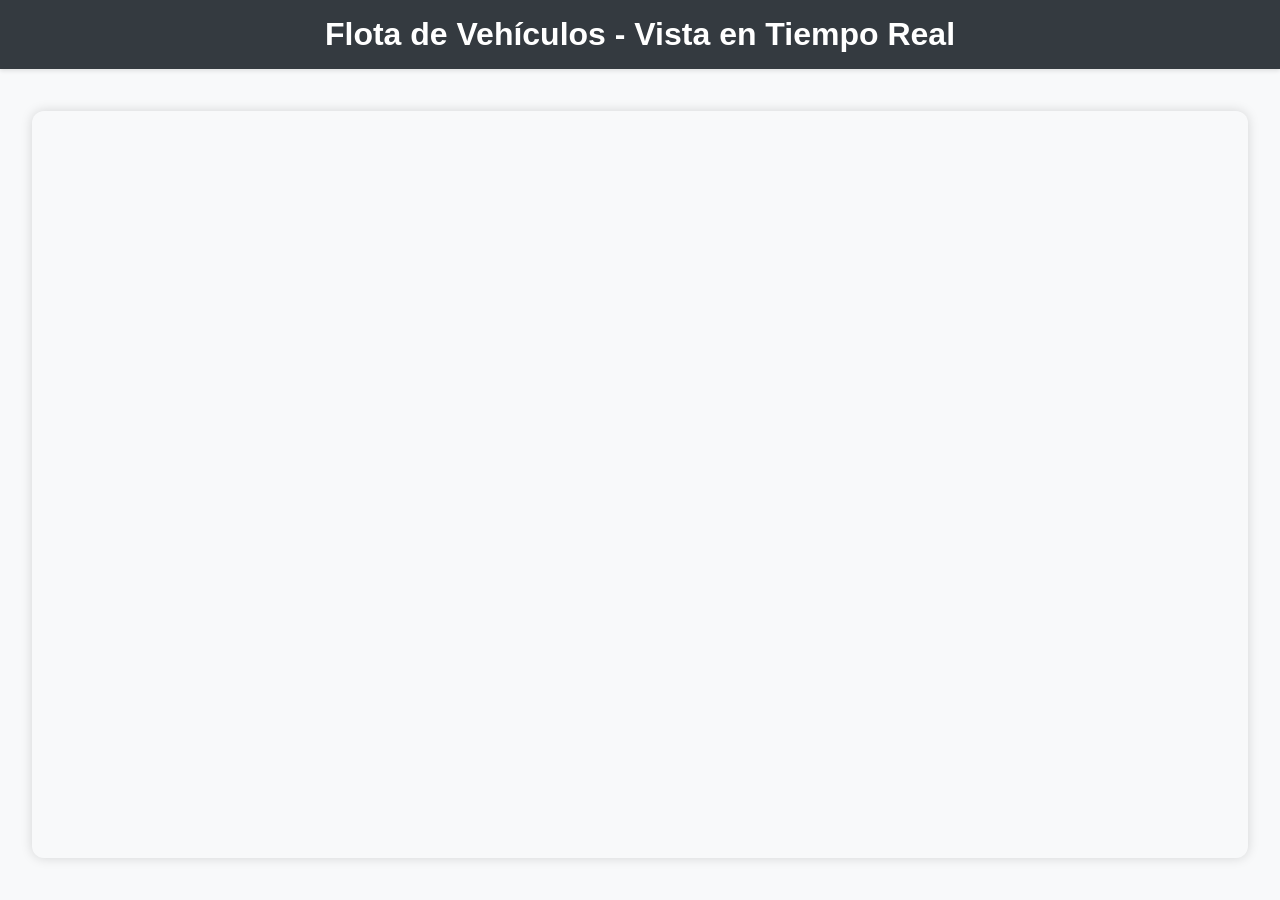
<file: siot-services/WebappFrontend/code/index.html>
<!DOCTYPE html>
<html lang="en">
<head>
    <meta charset="UTF-8" />
    <meta name="viewport" content="width=device-width, initial-scale=1.0" />
    <title>Mapa de Tacógrafos</title>

    <!-- Librerías necesarias -->
    <script src="https://polyfill.io/v3/polyfill.min.js?features=default"></script>
    <script src="https://code.jquery.com/jquery-3.6.0.min.js"></script>

    <!-- Estilos -->
    <link rel="stylesheet" type="text/css" href="./style.css" />

    <!-- JS del mapa -->
    <script type="module" src="./index.js"></script>
</head>
<body>
    <header>
    <h1>Flota de Vehículos - Vista en Tiempo Real</h1>
    </header>

    <!-- Contenedor del mapa -->
    <main>
    <div id="map"></div>
    </main>

     <!-- Google Maps -->
    <script>
        (g => {
        var h, a, k, p = "The Google Maps JavaScript API", c = "google", l = "importLibrary", q = "__ib__",
            m = document, b = window;
        b = b[c] || (b[c] = {});
        var d = b.maps || (b.maps = {}), r = new Set, e = new URLSearchParams,
            u = () => h || (h = new Promise(async (f, n) => {
                await (a = m.createElement("script"));
                e.set("libraries", [...r] + "");
                for (k in g) e.set(k.replace(/[A-Z]/g, t => "_" + t[0].toLowerCase()), g[k]);
                e.set("callback", c + ".maps." + q);
                a.src = `https://maps.${c}apis.com/maps/api/js?` + e;
                d[q] = f;
                a.onerror = () => h = n(Error(p + " could not load."));
                a.nonce = m.querySelector("script[nonce]")?.nonce || "";
                m.head.append(a);
            }));
        d[l] ? console.warn(p + " only loads once. Ignoring:", g) : d[l] = (f, ...n) => r.add(f) && u().then(() => d[l](f, ...n));
        })({
        key: "AIzaSyAdC-f6JgkySZPP54TnZKmSGx0xvmHJnIY",
        v: "weekly"
        });
    </script>
</body>
</html>
</file>
<file: siot-services/WebappFrontend/code/style.css>
/* Estilo minimalista y profesional */

* {
  margin: 0;
  padding: 0;
  box-sizing: border-box;
  font-family: "Segoe UI", Tahoma, Geneva, Verdana, sans-serif;
}

body {
  background-color: #f8f9fa;
  color: #212529;
  display: flex;
  flex-direction: column;
  height: 100vh;
}

header {
  background-color: #343a40;
  color: #ffffff;
  padding: 1rem 2rem;
  text-align: center;
  box-shadow: 0 2px 4px rgba(0, 0, 0, 0.1);
}

main {
  flex: 1;
  display: flex;
  justify-content: center;
  align-items: center;
}

#map {
  height: 90%;
  width: 95%;
  border-radius: 12px;
  box-shadow: 0 0 12px rgba(0, 0, 0, 0.15);
}
</file>
